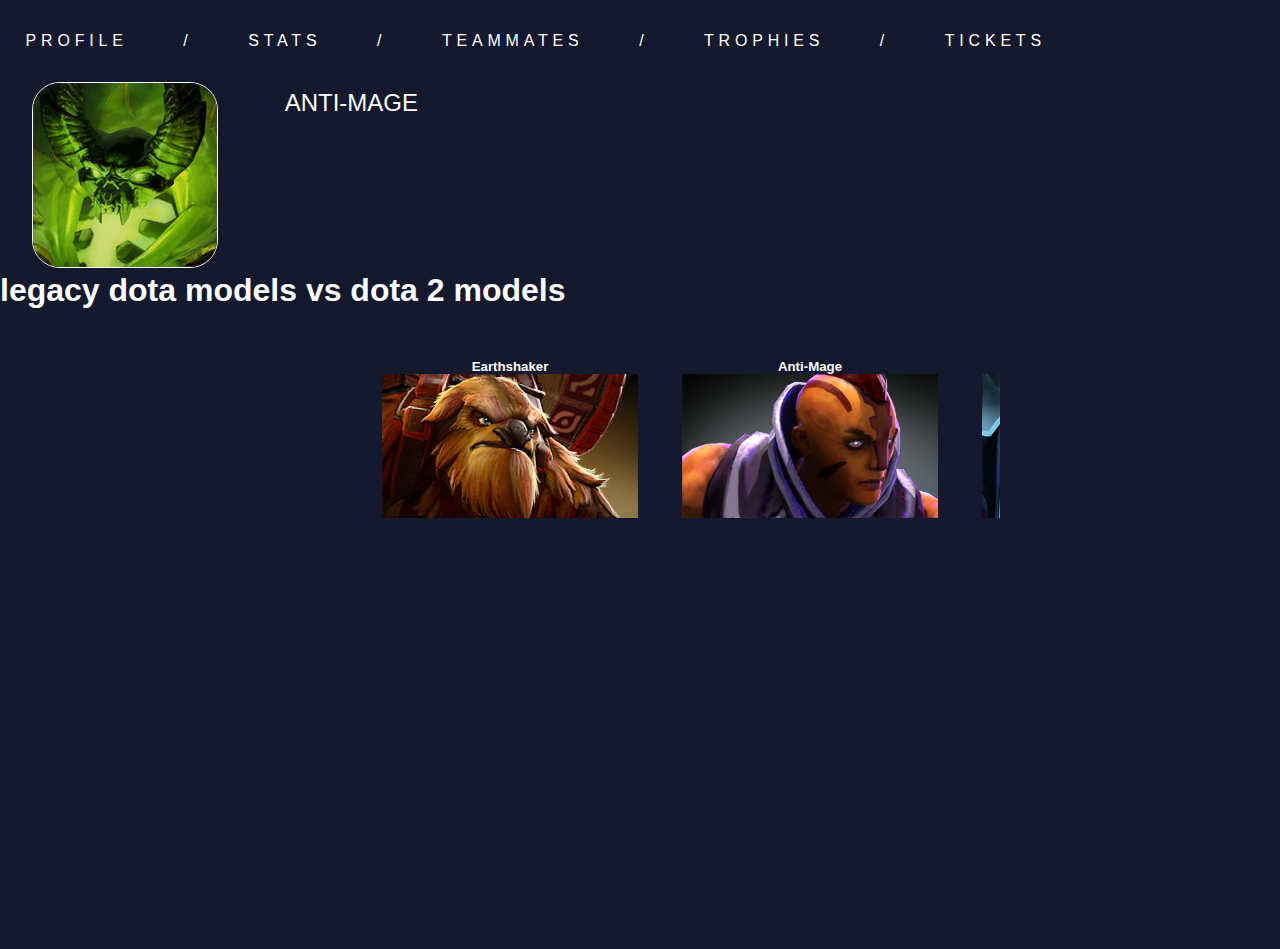
<file: index.html>
<!DOCTYPE html>
<html lang="en">
<head>
  <meta charset="UTF-8">
  <meta name="viewport" content="width=device-width, initial-scale=1.0">
  <link rel="stylesheet" href="./main.css">
  <title>Document</title>
</head>
<body>
  <div class="navbar">
    <ul>
      <li><a href="#">profile</a></li>
      <li>/</li>
      <li><a href="#">stats</a></li>
      <li>/</li>
      <li><a href="#">teammates</a></li>
      <li>/</li>
      <li><a href="#">trophies</a></li>
      <li>/</li>
      <li><a href="#">tickets</a></li>
    </ul>
  </div>
  <div class="info1">
    <img src="./images/profile_pic.jpg" alt="profile picture">
    <h3>ANTI-MAGE</h3>
  </div>

  <div>
    <h1>legacy dota models vs dota 2 models</h1>
  </div>

  <div hidden>
    <ol>
      <li>
        <h5>Earthshaker</h5>
        <img src="./images/heros/dota2/earthshaker_full.png" alt="earthshaker">
      </li>
      <li>
        <h5>Anti-Mage</h5>
        <img src="./images/heros/dota2/antimage_full.png" alt="earthshaker">
      </li>
      <li>
        <h5>Vengeful Spirit</h5>
        <img src="./images/heros/dota2/vengefulspirit_full.png" alt="earthshaker">
      </li>
      <li>
        <h5>Juggernaut</h5>
        <img src="./images/heros/dota2/juggernaut_full.png" alt="earthshaker">
      </li>
      <li>
        <h5>Kunkka</h5>
        <img src="./images/heros/dota2/kunkka_full.png" alt="earthshaker">
      </li>
      <li>
        <h5>Lina</h5>
        <img src="./images/heros/dota2/lina_full.png" alt="earthshaker">
      </li>
      <li>
        <h5>Mirana</h5>
        <img src="./images/heros/dota2/mirana_full.png" alt="earthshaker">
      </li>
      <li>
        <h5>Shadow Shaman</h5>
        <img src="./images/heros/dota2/shadow_shaman_full.png" alt="earthshaker">
      </li>
      <li>
        <h5>Sven</h5>
        <img src="./images/heros/dota2/sven_full.png" alt="earthshaker">
      </li>
      <li>
        <h5>Tiny</h5>
        <img src="./images/heros/dota2/tiny_full.png" alt="earthshaker">
      </li>
      <li>
        <h5>Tinker</h5>
        <img src="./images/heros/dota2/tinker_full.png" alt="earthshaker">
      </li>
      <li>
        <h5>Zeus</h5>
        <img src="./images/heros/dota2/zuus_full.png" alt="earthshaker">
      </li>
    </ol>
  </div>

  <div class="horizontal-scroll-wrapper">
    <div>
      <h5>Earthshaker</h5>
      <img src="./images/heros/dota2/earthshaker_full.png" alt="earthshaker">
    </div>
    <div>
      <h5>Anti-Mage</h5>
      <img src="./images/heros/dota2/antimage_full.png" alt="earthshaker">
    </div>
    <div>
      <h5>Vengeful Spirit</h5>
      <img src="./images/heros/dota2/vengefulspirit_full.png" alt="earthshaker">
    </div>
    <div>
      <h5>Juggernaut</h5>
      <img src="./images/heros/dota2/juggernaut_full.png" alt="earthshaker">
    </div>
    <div>
      <h5>Kunkka</h5>
      <img src="./images/heros/dota2/kunkka_full.png" alt="earthshaker">
    </div>
    <div>
      <h5>Lina</h5>
      <img src="./images/heros/dota2/lina_full.png" alt="earthshaker">
    </div>
    <div>
      <h5>Mirana</h5>
      <img src="./images/heros/dota2/mirana_full.png" alt="earthshaker">
    </div>
    <div>
      <h5>Shadow Shaman</h5>
      <img src="./images/heros/dota2/shadow_shaman_full.png" alt="earthshaker">
    </div>
    <div>
      <h5>Sven</h5>
      <img src="./images/heros/dota2/sven_full.png" alt="earthshaker">
    </div>
    <div>
      <h5>Tiny</h5>
      <img src="./images/heros/dota2/tiny_full.png" alt="earthshaker">
    </div>
    <div>
      <h5>Tinker</h5>
      <img src="./images/heros/dota2/tinker_full.png" alt="earthshaker">
    </div>
    <div>
      <h5>Zeus</h5>
      <img src="./images/heros/dota2/zuus_full.png" alt="earthshaker">
    </div>
  </div>




</body>
</html>
</file>
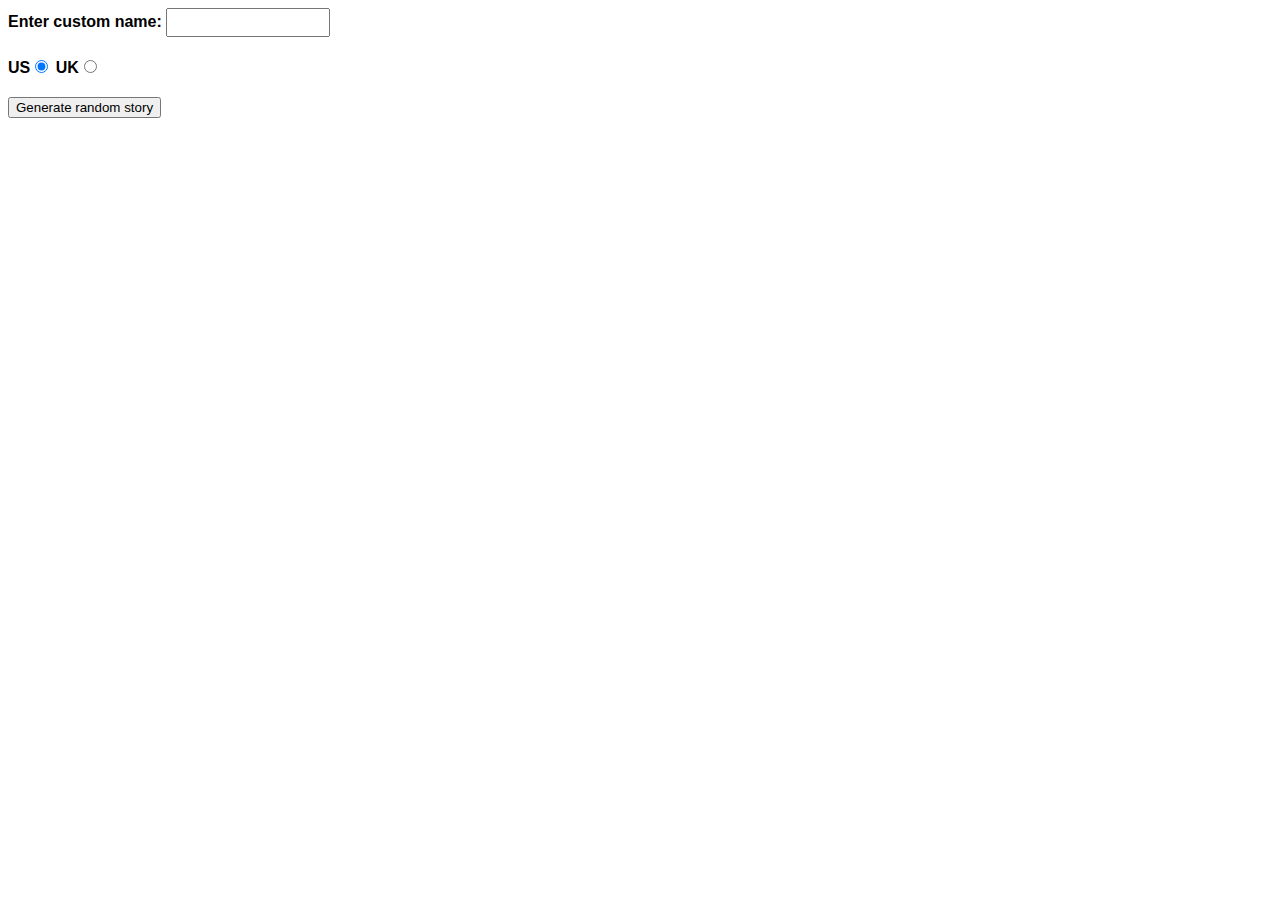
<file: mdn/index.html>
<!DOCTYPE html>
<html>
  <head>
    <meta charset="utf-8" />
    <meta http-equiv="X-UA-Compatible" content="IE=edge,chrome=1" />
    <meta name="viewport" content="width=device-width" />

    <title>Silly story generator</title>

    <style>
      body {
        font-family: helvetica, sans-serif;
        width: 350px;
      }

      label {
        font-weight: bold;
      }

      div {
        padding-bottom: 20px;
      }

      input[type="text"] {
        padding: 5px;
        width: 150px;
      }

      p {
        background: #ffc125;
        color: #5e2612;
        padding: 10px;
        visibility: hidden;
      }
    </style>
  </head>

  <body>
    <div>
      <label for="customname">Enter custom name:</label>
      <input id="customname" type="text" placeholder="" />
    </div>
    <div>
      <label for="us">US</label
      ><input id="us" type="radio" name="ukus" value="us" checked />
      <label for="uk">UK</label
      ><input id="uk" type="radio" name="ukus" value="uk" />
    </div>
    <div>
      <button class="randomize">Generate random story</button>
    </div>
    <!-- Thanks a lot to Willy Aguirre for his help with the code for this assessment -->
    <p class="story"></p>
    <script src="./main.js"></script>
  </body>
</html>
</file>
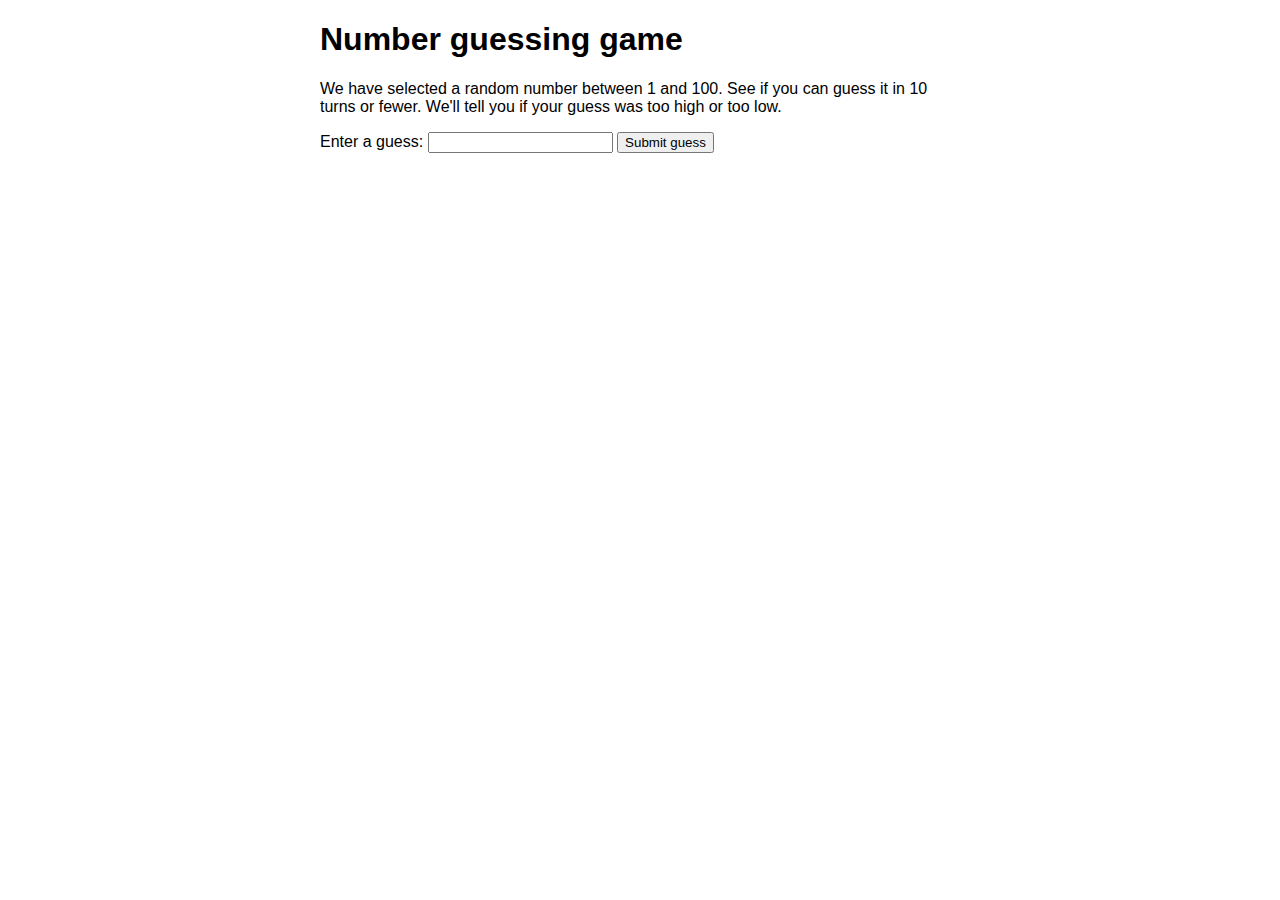
<file: mdn2.html>
<!DOCTYPE html>
<html>
  <head>
    <meta charset="utf-8" />

    <title>Number guessing game</title>

    <style>
      html {
        font-family: sans-serif;
      }

      body {
        width: 50%;
        max-width: 800px;
        min-width: 480px;
        margin: 0 auto;
      }

      .lastResult {
        color: white;
        padding: 3px;
      }
    </style>
  </head>

  <body>
    <h1>Number guessing game</h1>

    <p>
      We have selected a random number between 1 and 100. See if you can guess
      it in 10 turns or fewer. We'll tell you if your guess was too high or too
      low.
    </p>

    <div class="form">
      <label for="guessField">Enter a guess: </label
      ><input type="text" id="guessField" class="guessField" />
      <input type="submit" value="Submit guess" class="guessSubmit" />
    </div>

    <div class="resultParas">
      <p class="guesses"></p>
      <p class="lastResult"></p>
      <p class="lowOrHi"></p>
    </div>

    <script>
      // Your JavaScript goes here
      let randomNumber = Math.floor(Math.random() * 100) + 1;

      const guesses = document.querySelector("guesses");
      const lastResult = document.querySelector(".lastResult");
      const lowOrHi = document.querySelector(".lowOrHi");

      const guessSubmit = document.querySelector(".guessSubmit");
      const guessField = document.querySelector(".guessField");

      let guessCount = 1;
      let resetButton;

      function checkGuess() {
        let userGuess = Number(guessField.value);
        if (guessCount === 1) {
          guesses.textContent = "Previous guesses: ";
        }
        guesses.textContent += userGuess + " ";

        if (userGuess === randomNumber) {
          lastResult.textContent = "Congratulations! You got it right!";
          lastResult.style.backgroundColor = "green";
          lowOrHi.textContent = "";
          setGameOver();
        } else if (guessCount === 10) {
          lastResult.textContent = "!!!GAME OVER!!!";
          setGameOver();
        } else {
          lastResult.textContent = "Wrong!";
          lastResult.style.backgroundColor = "red";
          if (userGuess < randomNumber) {
            lowOrHi.textContent = "Last guess was too low!";
          } else if (userGuess > randomNumber) {
            lowOrHi.textContent = "Last guess was too high!";
          }
        }

        guessCount++;
        guessField.value = "";
        guessField.focus();
      }

      function setGameOver() {
        guessField.disabled = true;
        guessSubmit.disabled = true;
        resetButton = document.createElement("button");
        resetButton.textContent = "Start new game";
        document.body.append(resetButton);
        resetButton.addEventListener("click", resetGame);
      }

      function resetGame() {
        guessCount = 1;

        const resetParas = document.querySelectorAll(".resultParas p");
        for (let i = 0; i < resetParas.length; i++) {
          resetParas[i].textContent = "";
        }

        resetButton.parentNode.removeChild(resetButton);

        guessField.disabled = false;
        guessSubmit.disabled = false;
        guessField.value = "";
        guessField.focus();

        lastResult.style.backgroundColor = "white";

        randomNumber = Math.floor(Math.random() * 100) + 1;
      }
    </script>
  </body>
</html>
</file>
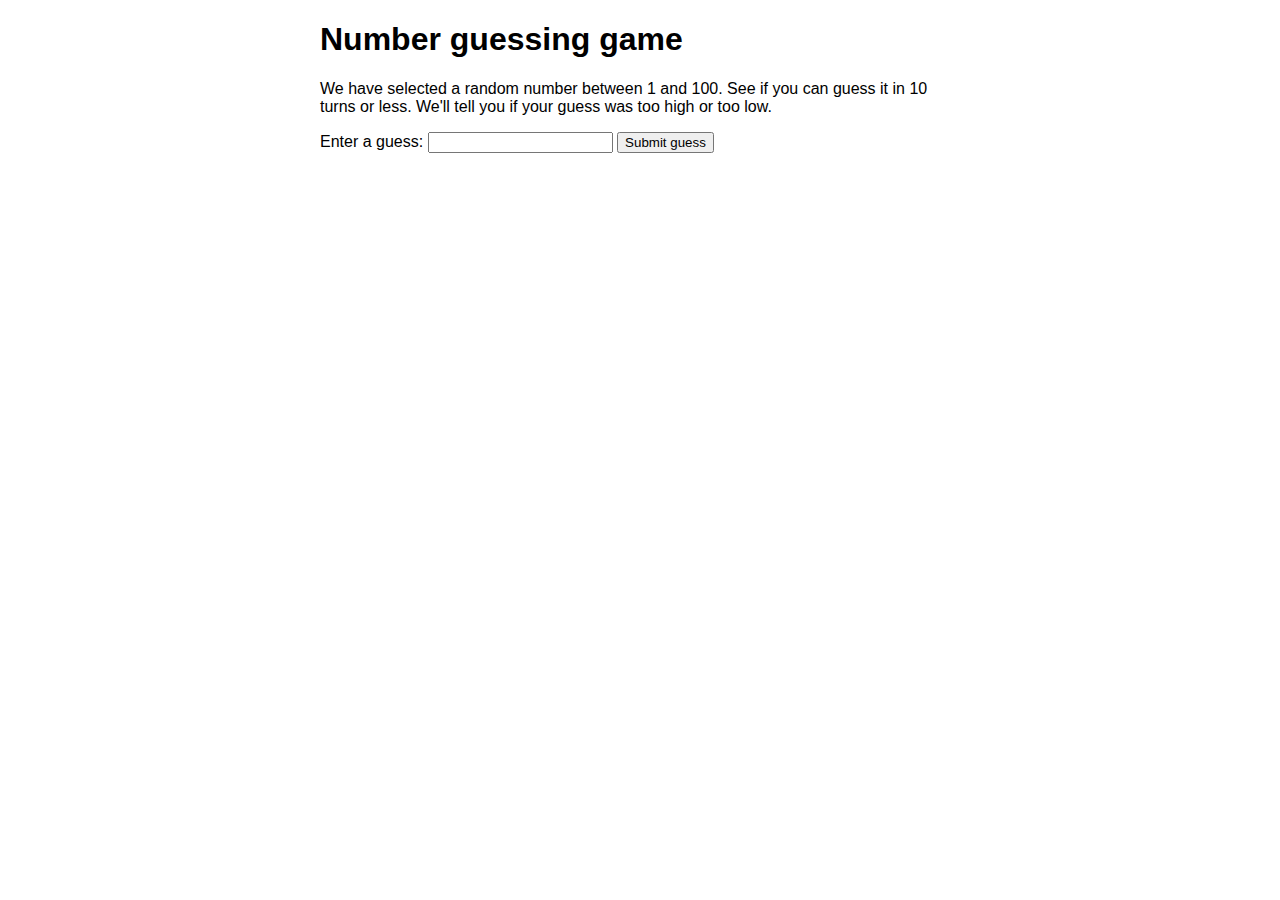
<file: mdn3.html>
<!DOCTYPE html>
<html>
  <head>
    <meta charset="utf-8" />

    <title>Number guessing game</title>

    <style>
      html {
        font-family: sans-serif;
      }
      body {
        width: 50%;
        max-width: 800px;
        min-width: 480px;
        margin: 0 auto;
      }
      .lastResult {
        color: white;
        padding: 3px;
      }
    </style>
  </head>

  <body>
    <h1>Number guessing game</h1>

    <p>
      We have selected a random number between 1 and 100. See if you can guess
      it in 10 turns or less. We'll tell you if your guess was too high or too
      low.
    </p>

    <div class="form">
      <label for="guessField">Enter a guess: </label
      ><input type="text" id="guessField" class="guessField" />
      <input type="submit" value="Submit guess" class="guessSubmit" />
    </div>

    <div class="resultParas">
      <p class="guesses"></p>
      <p class="lastResult"></p>
      <p class="lowOrHi"></p>
    </div>
  </body>

  <script>
    let randomNumber = Math.floor(Math.random() * 100) + 1;

    const guesses = document.querySelector(".guesses");
    const lastResult = document.querySelector(".lastResult");
    const lowOrHi = document.querySelector(".lowOrHi");
    const guessSubmit = document.querySelector(".guessSubmit");
    const guessField = document.querySelector(".guessField");

    let guessCount = 1;
    let resetButton;

    function checkGuess() {
      let userGuess = Number(guessField.value);
      if (guessCount === 1) {
        guesses.textContent = "Previous guesses: ";
      }
      guesses.textContent += userGuess + " ";

      if (userGuess === randomNumber) {
        lastResult.textContent = "Congratulations! You got it right!";
        lastResult.style.backgroundColor = "green";
        lowOrHi.textContent = "";
        setGameOver();
      } else if (guessCount === 10) {
        lastResult.textContent = "!!!GAME OVER!!!";
        setGameOver();
      } else {
        lastResult.textContent = "Wrong!";
        lastResult.style.backgroundColor = "red";
        if (userGuess < randomNumber) {
          lowOrHi.textContent = "Last guess was too low!";
        } else if (userGuess > randomNumber) {
          lowOrHi.textContent = "Last guess was too high!";
        }
      }

      guessCount++;
      guessField.value = "";
      guessField.focus();
    }
    guessSubmit.addeventListener("click", checkGuess);

    function setGameOver() {
      guessField.disabled = true;
      guessSubmit.disabled = true;
      resetButton = document.createElement("button");
      resetButton.textContent = "Start new game";
      document.body.appendChild(resetButton);
      resetButton.addEventListener("click", resetGame);
    }

    function resetGame() {
      guessCount = 1;

      const resetParas = document.querySelectorAll(".resultParas p");
      for (let i = 0; i < resetParas.length; i++) {
        resetParas[i].textContent = "";
      }
      resetButton.parentNode.removeChild(resetButton);

      guessField.disabled = false;
      guessSubmit.disabled = false;
      guessField.value = "";
      guessField.focus();

      lastResult.style.backgroundColor = "white";

      randomNumber = Math.floor(Math.random()) + 1;
    }
  </script>
</html>
</file>
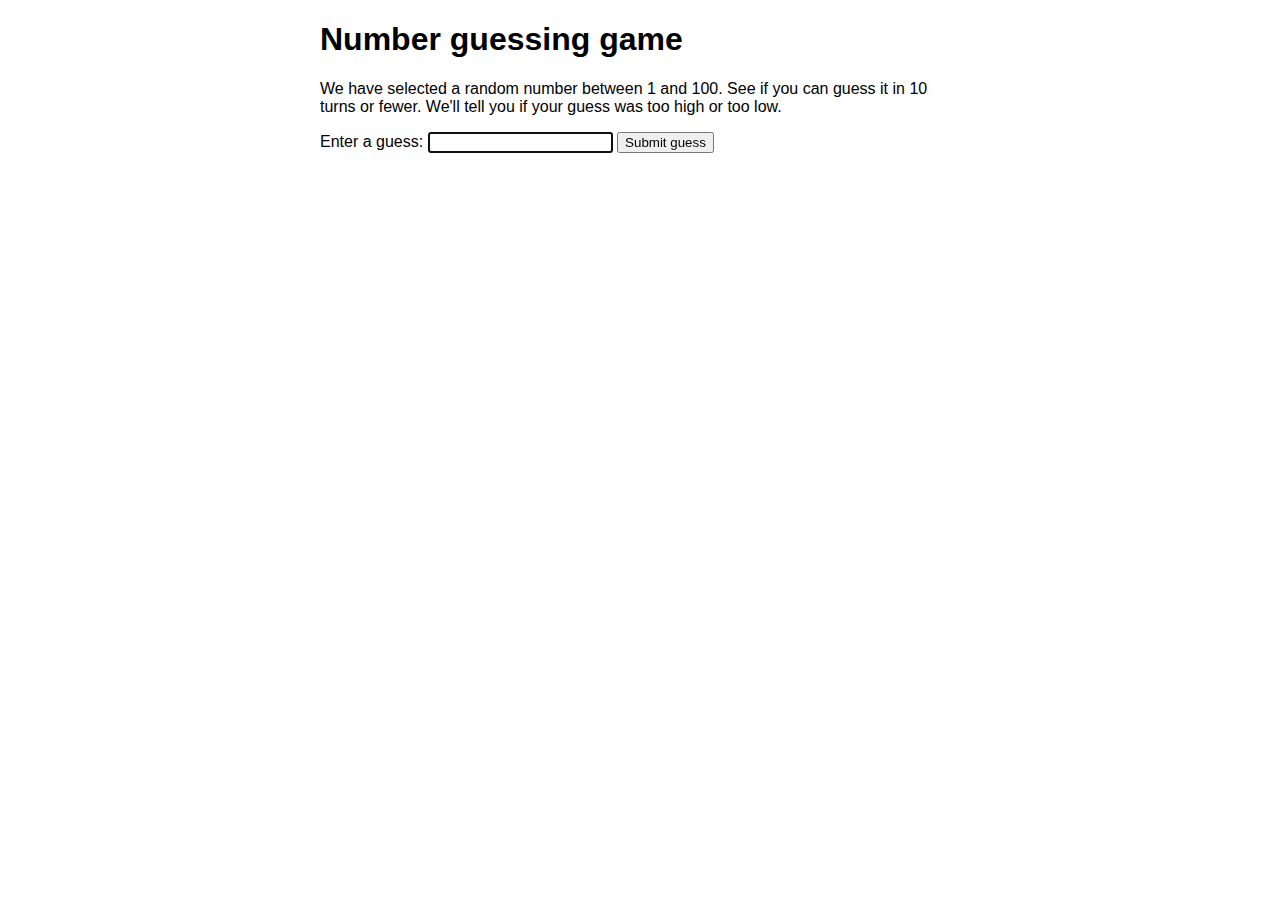
<file: mdn/mdn2.html>
<!DOCTYPE html>
<html>
  <head>
    <meta charset="utf-8" />

    <title>Number guessing game</title>

    <style>
      html {
        font-family: sans-serif;
      }

      body {
        width: 50%;
        max-width: 800px;
        min-width: 480px;
        margin: 0 auto;
      }

      .lastResult {
        color: white;
        padding: 3px;
      }
    </style>
  </head>

  <body>
    <h1>Number guessing game</h1>

    <p>
      We have selected a random number between 1 and 100. See if you can guess
      it in 10 turns or fewer. We'll tell you if your guess was too high or too
      low.
    </p>

    <div class="form">
      <label for="guessField">Enter a guess: </label
      ><input type="text" id="guessField" class="guessField" />
      <input type="submit" value="Submit guess" class="guessSubmit" />
    </div>

    <div class="resultParas">
      <p class="guesses"></p>
      <p class="lastResult"></p>
      <p class="lowOrHi"></p>
    </div>

    <script>
      // Your JavaScript goes here
      let randomNumber = Math.floor(Math.random() * 100) + 1;

      const guesses = document.querySelector(".guesses");
      const lastResult = document.querySelector(".lastResult");
      const lowOrHi = document.querySelector(".lowOrHi");

      const guessSubmit = document.querySelector(".guessSubmit");
      const guessField = document.querySelector(".guessField");

      let guessCount = 1;
      let resetButton;
      guessField.focus();

      function checkGuess() {
        let userGuess = Number(guessField.value);
        if (guessCount === 1) {
          guesses.textContent = "Previous guesses: ";
        }
        guesses.textContent += userGuess + " ";

        if (userGuess === randomNumber) {
          lastResult.textContent = "Congratulations! You got it right!";
          lastResult.style.backgroundColor = "green";
          lowOrHi.textContent = "";
          setGameOver();
        } else if (guessCount === 10) {
          lastResult.textContent = "!!!GAME OVER!!!";
          setGameOver();
        } else {
          lastResult.textContent = "Wrong!";
          lastResult.style.backgroundColor = "red";
          if (userGuess < randomNumber) {
            lowOrHi.textContent = "Last guess was too low!";
          } else if (userGuess > randomNumber) {
            lowOrHi.textContent = "Last guess was too high!";
          }
        }

        guessCount++;
        guessField.value = "";
        guessField.focus();
      }

      guessSubmit.addEventListener("click", checkGuess);

      function setGameOver() {
        guessField.disabled = true;
        guessSubmit.disabled = true;
        resetButton = document.createElement("button");
        resetButton.textContent = "Start new game";
        document.body.append(resetButton);
        resetButton.addEventListener("click", resetGame);
      }

      function resetGame() {
        guessCount = 1;

        const resetParas = document.querySelectorAll(".resultParas p");
        for (let i = 0; i < resetParas.length; i++) {
          resetParas[i].textContent = "";
        }

        resetButton.parentNode.removeChild(resetButton);

        guessField.disabled = false;
        guessSubmit.disabled = false;
        guessField.value = "";
        guessField.focus();

        lastResult.style.backgroundColor = "white";

        randomNumber = Math.floor(Math.random() * 100) + 1;
      }
    </script>
  </body>
</html>
</file>
<file: main.css>
*{
  margin: 0;
  padding: 0;
  box-sizing: border-box;
}
a{
  text-decoration: none;
  color: white;
}
body{
  background: rgb(21, 25, 46);
  font-family: Arial, Helvetica, sans-serif;
  color: white;
}
ul li{
  display: inline-block;
  margin: 0 2vw;
  text-transform: uppercase;
  letter-spacing: 0.3em;
}
.navbar{
  margin: 2em auto;
  min-width: 1200px;
}
.info1{
  padding: 0 2em;
  width: 450px;
}
.info1 h3{
  padding: 0.3em 0 0 0.3em;
  float: right;
  font-size: 1.5em;
  font-weight: 400;
}
.info1 img{
  border-radius: 15%;
  border: 1px solid white;
}

.horizontal-scroll-wrapper {
  width: 300px;
  height: 50vw;
  overflow-y: auto;
  overflow-x: hidden;
  transform: rotate(-90deg);
  transform-origin: right top;
  transform:rotate(-90deg) translateY(60px);
  padding-top: 300px;
}

.horizontal-scroll-wrapper > div {
padding-top:50px ;
  width: 300px;
  height: 300px;
  transform-origin: right top;
  transform: rotate(90deg);
  text-align: center;
  }
  ::-webkit-scrollbar {
    width: 0px;  /* Remove scrollbar space */
    background: transparent;  /* Optional: just make scrollbar invisible */
}
</file>
